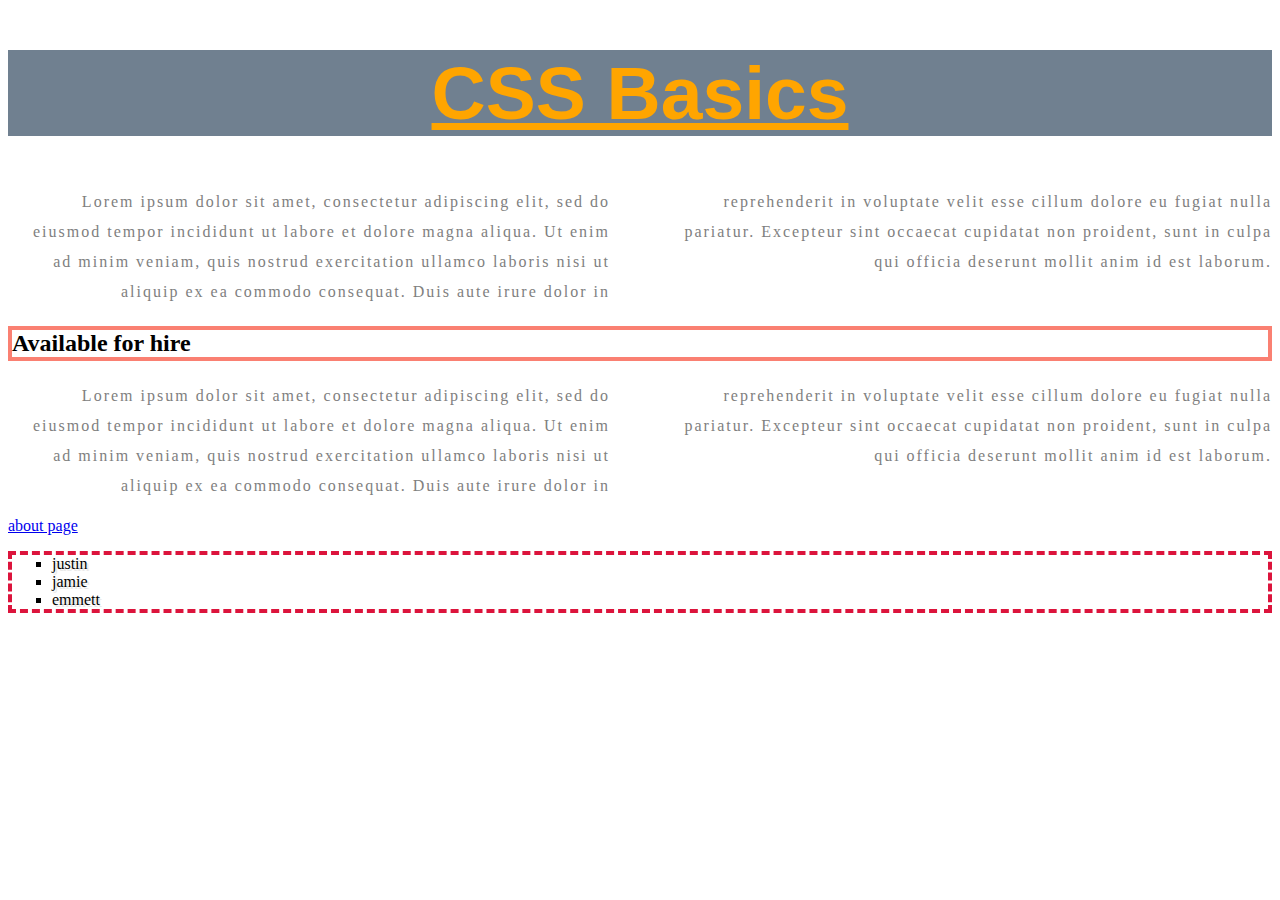
<file: CSS Basics/index.html>
<!DOCTYPE html>
<html>
 
<head>
    <link rel="stylesheet" href="styles.css">  <!--i created a style sheet and linked it to here, the referenced it to apply its changes here-->
    <title>CSS Basics</title>
</head>
 
<body>
    <h1>CSS Basics</h1>
 
    <p>Lorem ipsum dolor sit amet, consectetur adipiscing elit,
        sed do eiusmod tempor incididunt ut labore et dolore magna aliqua.
        Ut enim ad minim veniam, quis nostrud exercitation ullamco laboris nisi
        ut aliquip ex ea commodo consequat. Duis aute irure dolor in reprehenderit
        in voluptate velit esse cillum dolore eu fugiat nulla pariatur. Excepteur
        sint occaecat cupidatat non proident, sunt in culpa qui officia deserunt mollit
        anim id est laborum.</p>
   
    <div>
        <h2>Available for hire</h2>
        <p>Lorem ipsum dolor sit amet, consectetur adipiscing elit,
            sed do eiusmod tempor incididunt ut labore et dolore magna aliqua.
            Ut enim ad minim veniam, quis nostrud exercitation ullamco laboris nisi
            ut aliquip ex ea commodo consequat. Duis aute irure dolor in reprehenderit
            in voluptate velit esse cillum dolore eu fugiat nulla pariatur. Excepteur
            sint occaecat cupidatat non proident, sunt in culpa qui officia deserunt mollit
            anim id est laborum.</p>
    </div>

    <a href="about.html">about page</a>
    
        <ul>
            <li>justin</li>
            <li>jamie</li>
            <li>emmett</li>
        </ul>
    </div>
   
</body>
 
</html>
</file>
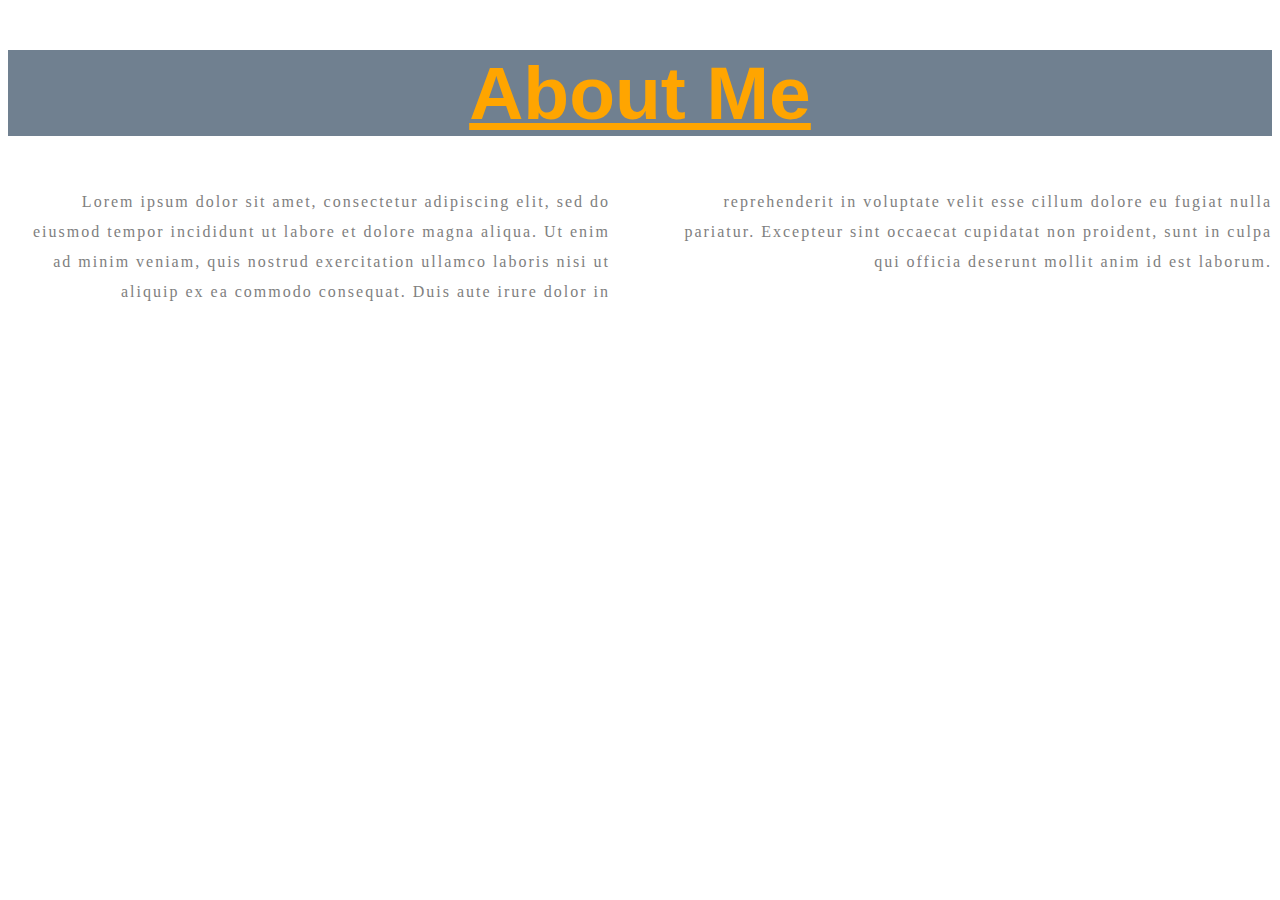
<file: CSS Basics/about.html>
<!DOCTYPE html>
<html>
<head>
    <link rel="stylesheet" href="styles.css">
    <title>CSS Basics</title>
<body>
           
    <h1>About Me</h1>
 
    <p>Lorem ipsum dolor sit amet, consectetur adipiscing elit,
    sed do eiusmod tempor incididunt ut labore et dolore magna aliqua.
    Ut enim ad minim veniam, quis nostrud exercitation ullamco laboris nisi
    ut aliquip ex ea commodo consequat. Duis aute irure dolor in reprehenderit
    in voluptate velit esse cillum dolore eu fugiat nulla pariatur. Excepteur
    sint occaecat cupidatat non proident, sunt in culpa qui officia deserunt mollit
    anim id est laborum.</p>
 
</body>
</head>
</html>
</file>
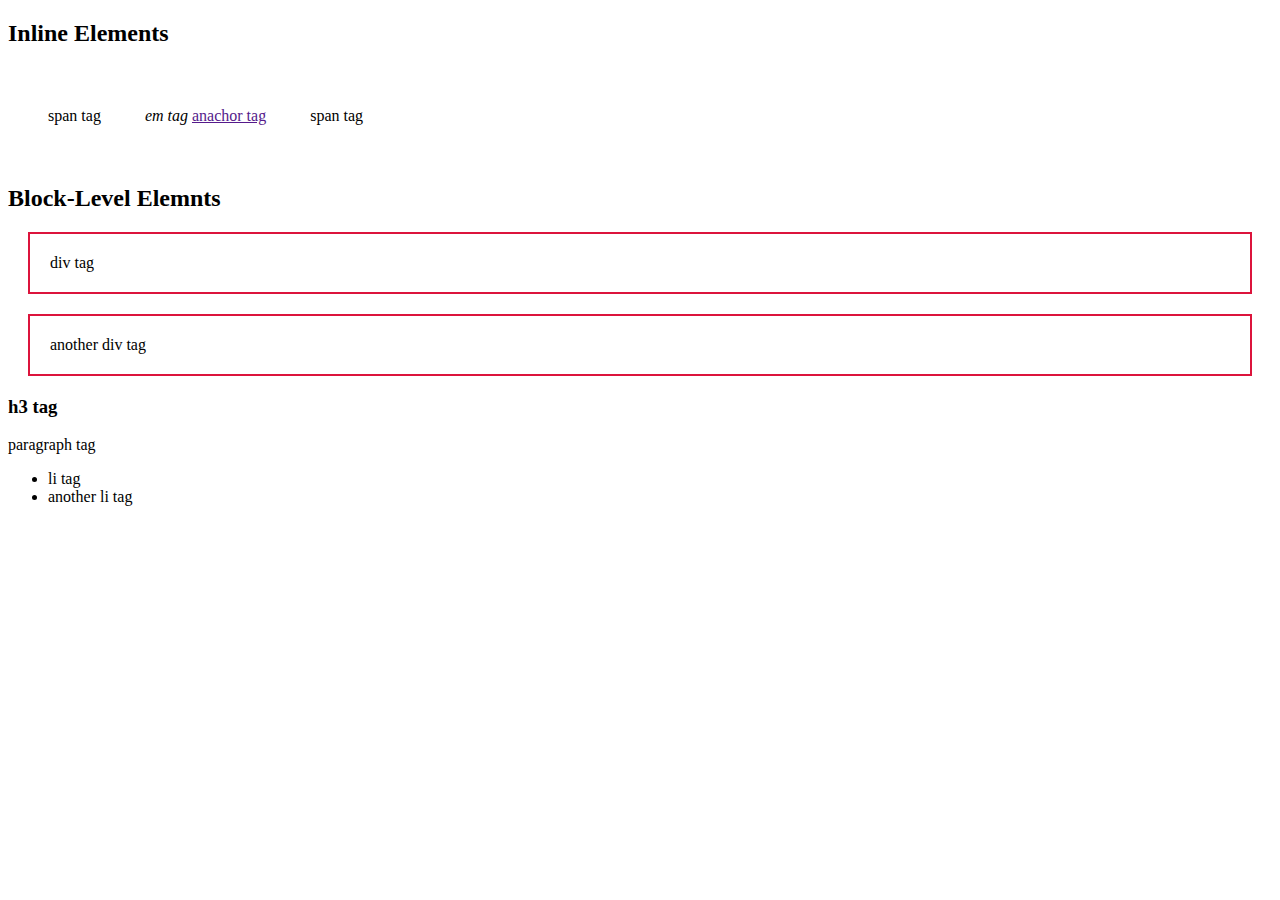
<file: CSS Basics/pt2.html>
<!DOCTYPE html>
<head>
    <link rel="stylesheet" href="styles2.css">
    <title>CSS Basics Continued</title>
<body>

    <h2>Inline Elements</h2>
    <span>span tag</span>
    <em>em tag</em>
    <a href="">anachor tag</a>
    <span>span tag</span>

    <h2>Block-Level Elemnts</h2>
    <div>div tag</div>
    <div>another div tag</div>
    <h3>h3 tag</h3>
    <p>paragraph tag</p>
    <ul>
        <li>li tag</li>
        <li>another li tag</li>
    </ul>

</body>
</head>
</file>
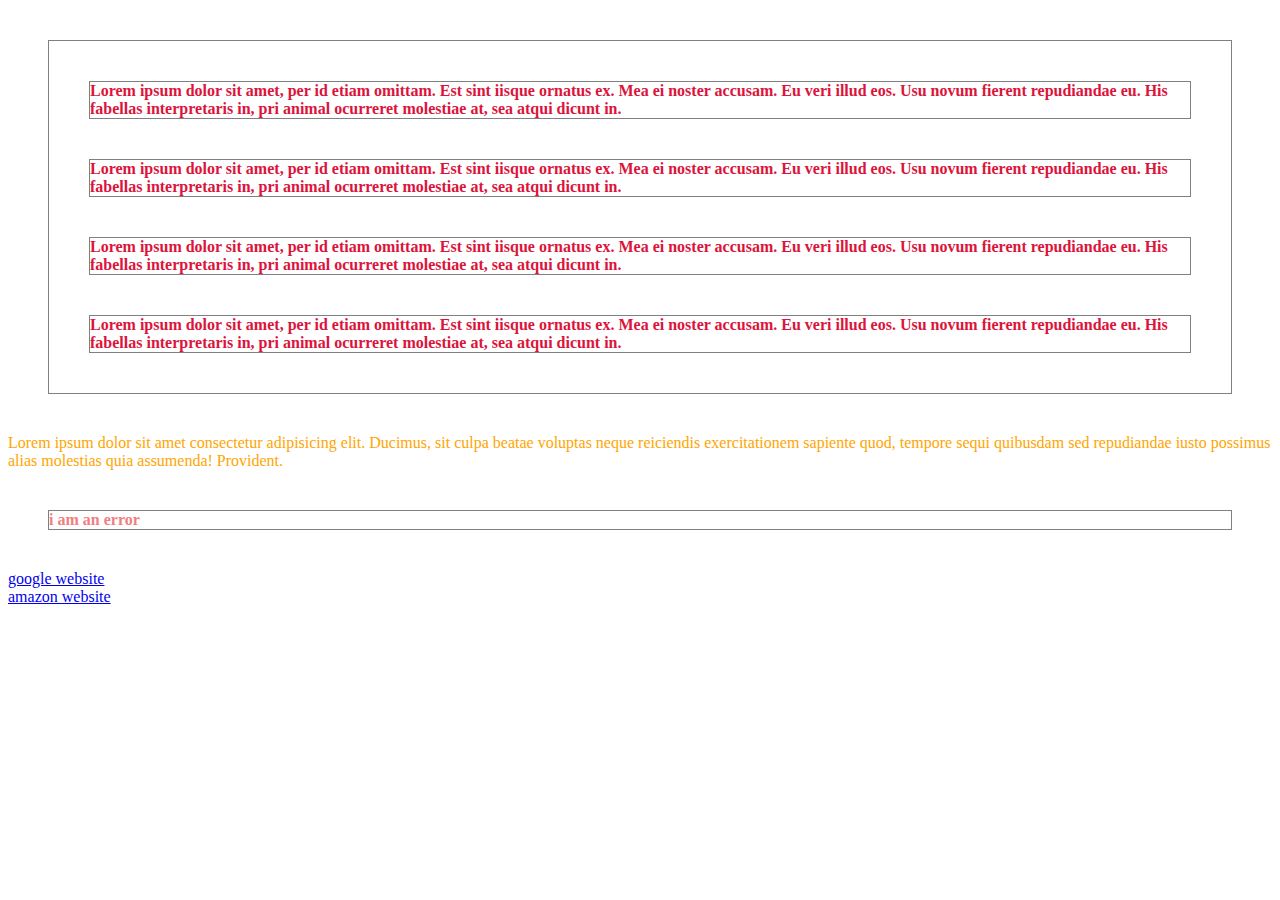
<file: CSS Basics/Selectors and Classes/selectors/classes.html>
<!DOCTYPE html>
<head>
    <link rel="stylesheet" href="styles.css">
    <title>CSS Basics | Classes and Selectors</title>
<body>

    <div id="content">  <!--the function 'id' can only be used once, it's name cannot be used anywhere else either-->
       
        <p>
            Lorem ipsum dolor sit amet, per id etiam omittam. 
            Est sint iisque ornatus ex. Mea ei noster accusam. 
            Eu veri illud eos. Usu novum fierent repudiandae eu. 
            His fabellas interpretaris in, pri animal ocurreret 
            molestiae at, sea atqui dicunt in.
        </p>

        <p class="error">
            Lorem ipsum dolor sit amet, per id etiam omittam. 
            Est sint iisque ornatus ex. Mea ei noster accusam. 
            Eu veri illud eos. Usu novum fierent repudiandae eu. 
            His fabellas interpretaris in, pri animal ocurreret 
            molestiae at, sea atqui dicunt in.
        </p>

        <p class="success">
            Lorem ipsum dolor sit amet, per id etiam omittam. 
            Est sint iisque ornatus ex. Mea ei noster accusam. 
            Eu veri illud eos. Usu novum fierent repudiandae eu. 
            His fabellas interpretaris in, pri animal ocurreret 
            molestiae at, sea atqui dicunt in.
        </p>

        <p class="success feedback">
            Lorem ipsum dolor sit amet, per id etiam omittam. 
            Est sint iisque ornatus ex. Mea ei noster accusam. 
            Eu veri illud eos. Usu novum fierent repudiandae eu. 
            His fabellas interpretaris in, pri animal ocurreret 
            molestiae at, sea atqui dicunt in.
        </p>
    
    </div>
    <p>Lorem ipsum dolor sit amet consectetur adipisicing elit. Ducimus, sit culpa beatae voluptas neque reiciendis exercitationem sapiente quod, tempore sequi quibusdam sed repudiandae iusto possimus alias molestias quia assumenda! Provident.</p>

    <div class="error">i am an error</div>

    <a href="https://www.google.com">google website</a>
    <br>
    <a href="https:/www.amazon.com">amazon website</a>
    
</body>
</head>
</file>
<file: CSS Basics/styles.css>
/*this is a comment*/
/*here i made a style sheet that will change the h1 and ALL p to whatever i set
  i then linked it to index & about to apply those changes*/
  h1{
    color: orange;
    background-color: slategrey;
    font-size: 75px;  /*changes font size*/
    text-decoration: underline;  /*allows you to underline, strike through, etc etc */
    font-family: Arial, Helvetica, sans-serif; /*allows you to change the font*/
    text-align: center; /*puts the text in the right/left/center */
}
 
p{
    color:gray;
    text-align: right;
    line-height: 30px;  /*adjuts how big each line is (top to bottom)*/
    letter-spacing: 2px; /*adjusts how much space is inbetween each letter*/
    column-count: 2; /*breaks the text into columns*/
    column-gap: 60px; /*adjusts the gap between the columns*/
}
ul{
    border-width: 4px; /*adds a border*/
    border-style: dashed; /*what border style you want*/
    border-color: crimson;

}
 
h2{
    border: 4px solid salmon; /*does all of what's in ul in one line*/
    /* could also do the samel for border-bottom/left/right to just change those specific parts*/
}
li{
    list-style-type: square;
    /*text-shadow: 2px 2px lightgrey; makes a shadow of the text, always you to change its position and color*/
    text-shadow: 2px 2px #E9E9E9;
}
</file>
<file: CSS Basics/styles2.css>
span{
    /*display: block; changes inline to block*/
    display: inline-block; /*gives it attributes of both inline and block */
    margin: 20px;
    padding: 20px;
}
div{
   /* display: inline;  changes block to inline*/
   border: 2px solid crimson;
   margin: 20px;
   padding: 20px;
}
</file>
<file: CSS Basics/Selectors and Classes/selectors/styles.css>
/*p.error{
    color: red;
}

p.success{
    color: greenyellow;
}

p.success.feedback{
    border: 1px dashed goldenrod;
}

#content{
    background-color: darkgray;
    padding: 20px;
}*/

/*
div .error{  /*parent selector, first the code looks for everything in div and than takes all the p's and alters them*/
    /* color: red;  /*if i was to write 'div .error it would look for all the error classes within div*/
/* } */
/*
a[href="https://www.google.com"]{ 
    background-color: #3dd13d;
    color: white;
    text-decoration: none;
    font-weight: bold;
    text-transform: uppercase;
}

a[href*="amazon"]{ /* href*="fill in the blank" means any hyplerlink that has some portion of whats in " " will be included */
   /* background-color: blue;
    border: 2px solid red;
    color: white;
    text-decoration: none;
    font-weight: bolder;
    text-transform: uppercase;
}

/* href$= means any hyperlink that ends with whatever is in the " " will be inluded; example href$=".com" everything with .com will be included */

div{
    color: lightcoral;
    border: 1px solid grey;
    margin: 40px;
    font-weight: bold;
}
div p{
    border: inherit;
    margin: inherit;
    color: crimson;
}
p{
    color: orange;
}
</file>
